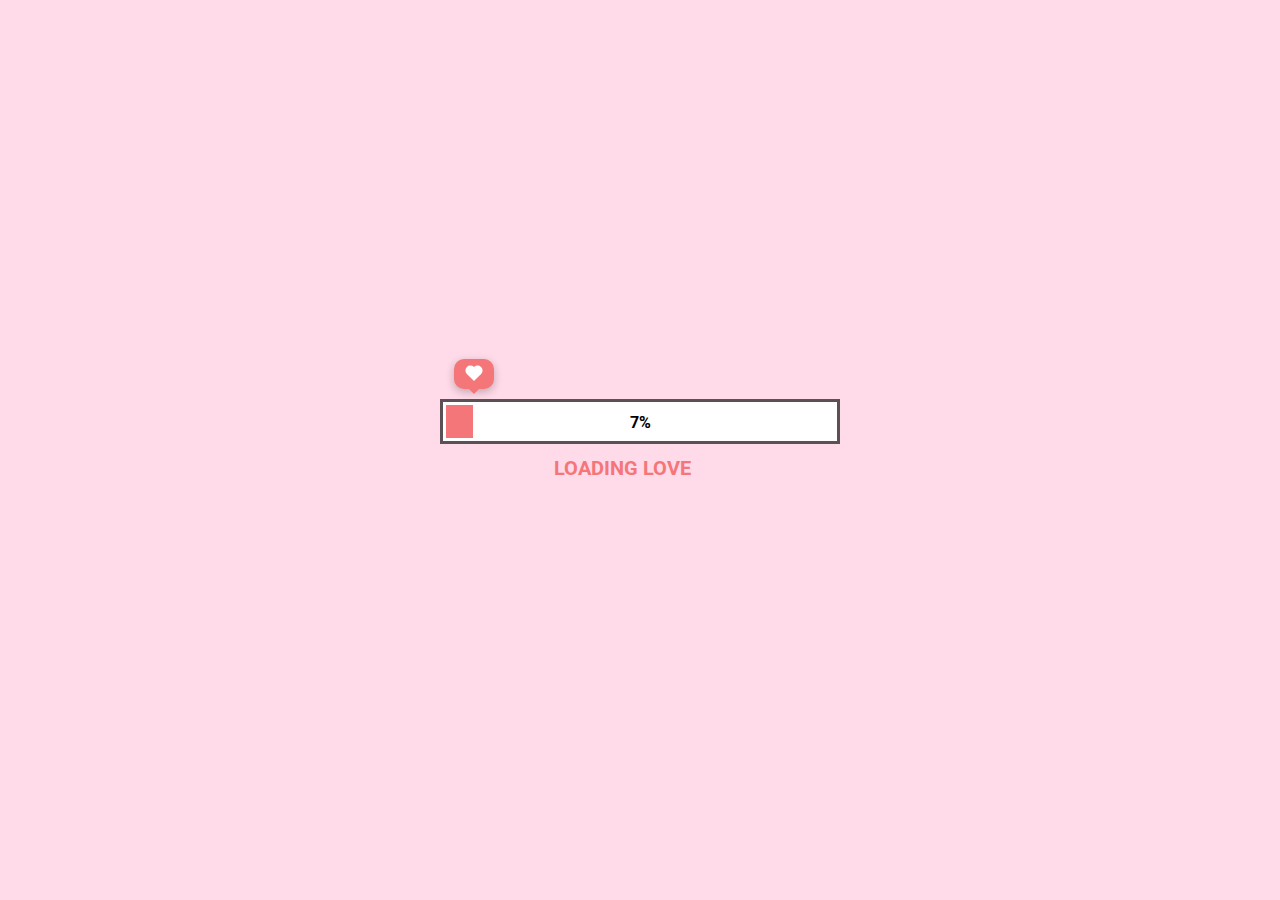
<file: index.html>
<!DOCTYPE html>
<html lang="en">
<head>
    <meta charset="UTF-8">
    <meta name="viewport" content="width=device-width, initial-scale=1.0">
    <link rel="stylesheet" href="style.css">
    <script src="./app.js" defer></script>
    <title>Love</title>
</head>
<body>
    <div class="loading">
        <div class="boxHeartImg">
            <div class="heartItem item1">
                <img src="./image/heart.png" alt="">
            </div>
            <div class="heartItem item2">
                <img src="./image/heart.png" alt="">
            </div>
            <div class="heartItem item3">
                <img src="./image/heart.png" alt="">
            </div>
        </div>
        <div class="heartBox">
            <div class="heart"></div>
        </div>
        <div class="progress-bar">
            <div class="progress"></div>
            <div class="percent">100%</div>
        </div>
        <h2 class="textBox">
            <span class="textLoad">loading love</span>
            <span class="cricle1">.</span>
            <span class="cricle2">.</span>
            <span class="cricle3">.</span>
        </h2>
        <div class="buttonCLick">
            <img src="./image/cursor.png" alt="">
            <div class="button">
                <p class="textBtn"></p>
            </div>
        </div>
    </div>
</body>
<script type="text/javascript">
    function detectMobileDevice() {
        const userAgent = navigator.userAgent.toLowerCase();
        const mobileKeywords = ['iphone', 'ipod', 'android', 'windows phone', 'blackberry', 'webos', 'iemobile', 'opera mini'];
        
        for (let keyword of mobileKeywords) {
            if (userAgent.indexOf(keyword) !== -1) {
                return true;
            }
        }
        
        return false;
    }

    window.onload = function() {
        if (detectMobileDevice()) {
            alert('Vui lòng truy cập trang web này trên máy tính để có trải nghiệm tốt nhất.');
        }
    };
</script>
<script>
    function playMusicAndRedirect() {
        var music = new Audio('music/Beautiful in white  Shane Filan speed up_320kbps.mp3');
        music.play();
        setTimeout(function() {
            window.location.href = 'love/love.html';
        }, 1000); // Đợi 1 giây trước khi chuyển hướng
    }
</script>
</html>
</file>
<file: style.css>
@import url('https://fonts.googleapis.com/css2?family=Roboto:wght@500&display=swap');
*{
    padding: 0;
    margin: 0;
    box-sizing: border-box;
}
body{
    background: rgb(255, 218, 232);
    display: flex;
    justify-content: center;
    align-items: center;
    min-height: 100vh;
}
.loading{
    position: relative;
    display: flex;
    justify-content: center;
    align-items: center;
    flex-direction: column;
}
.loading .boxHeartImg{
    position: absolute;
    width: 100%;
    top: -40px;
    display: flex;
    justify-content: space-between;
}
.heartItem.item1{
    position: relative;
    left: -4%;
    transform: scale(0);
}
.heartItem.item2{
    position: relative;
    left: 4%;
    transform: scale(0);
}
.heartItem.item3{
    position: relative;
    right: -6%;
    transform: scale(0);
}
/* animation: love1 5s infinite ease-in 1s; */
/* @keyframes love1{
    0%{
        opacity: 0;
        transform: scale(0.2) rotate(0deg) translate3d(100px, 0, 0);
    }
    50%{
        opacity: 1;
    }
    100%{
        opacity: 0;
        transform: scale(0.8) rotate(-40deg) translate3d(-50px, -400px, 0);
    }
} */
@keyframes heartScale{
    0%{
        transform: scale(0);
    }
    30%{
        transform: scale(1.2);
    }
    50%,100%{
        transform: scale(1);
    }
}
.heartItem.item1 img{
    width: 40px;
}
.heartItem.item2 img{
    width: 50px;
    transform: translateY(-10px);
}
.heartItem.item3 img{
    width: 60px;
    transform: translateY(-20px);
}
.heartItem::before{
    position: absolute;
    content: '';
    width: 3px;
    height: 40px;
    background-color: rgb(91,81,84);
    left: 51%;
    top: 10px;
    transform: translateX(-50%);
    z-index: -1;
}
.progress-bar{
    position: relative;
    width: 400px;
    height: 45px;
    background: #fff;
    padding: 3px;
    border: 3px solid rgb(91,81,84);
    display: flex;
}
.progress{
    width: 0px;
    height: 100%;
    background-color: rgb(244,118,121);
    left: 0;
    transition: 0.1s;
}
.percent{
    position: absolute;
    top: 50%;
    left: 50%;
    transform: translate(-50%, -50%);
    font-weight: bold;
    font-family: 'Roboto', sans-serif;
}
.loading .textBox{
    transition: 0.5s;
    margin-top: 10px;
}
.loading .textLoad{
    font-family: 'Roboto', sans-serif;
    color: rgb(244,118,121);
    font-family: 500;
    font-size: 20px;
    text-transform: uppercase;
}
.loading h2 .cricle1, .cricle2, .cricle3{
    color: rgb(244,118,121);
    opacity: 0;
}
.cricle1{
    animation: 1s .25s cricle linear infinite;
}
.cricle2{
    animation: 1s .5s cricle linear infinite;
}
.cricle3{
    animation: 1s .75s cricle linear infinite;
}
@keyframes cricle{
    0%{
        opacity: 0;
    }
    50%{
        opacity: 1;
    }
    100%{
        opacity: 0;
    }
}
.button{
    position: relative;
    width: 10px;
    height: 10px;
    background: #fff;
    border-radius: 50%;
    transition: 0.5s;
    transform: scale(0);
    display: flex;
    justify-content: center;
    align-items: center;
    font-family: 'Roboto', sans-serif;
    cursor: pointer;
    font-weight: bold;
    letter-spacing: 1px;
}
.buttonCLick{
    position: relative;
    display: flex;
    height: 40px;
    align-items: center;
    margin-top: -20px;
    filter: drop-shadow(rgba(0, 0, 0, 0.25) 1.95px 1.95px 2.6px);
}
.buttonCLick img{
    opacity: 0;
    width: 25px;
    position: absolute;
    margin-left: -20px;
    transform: translateX(-20px) rotate(90deg);
    animation: 1s cursor infinite linear;
}
@keyframes cursor{
    0%{
        transform: translateX(-20px) rotate(90deg);
    }
    50%{
        transform: translateX(-10px) rotate(90deg);
    }
}
.heartBox{
    position: absolute;
    top: -40px;
    left: -3.2%;
    width: 40px;
    height: 30px;
    border-radius: 10px;
    background-color: rgb(244,118,121);
    display: flex;
    justify-content: center;
    align-items: center;
    box-shadow: rgba(0, 0, 0, 0.24) 0px 3px 8px;
    transition: 0.1s;
}
.heartBox::before{
    content: "";
    position: absolute;
    top: 100%;
    left: 50%;
    margin-left: -5px;
    border-width: 5px;
    border-style: solid;
    border-color: rgb(244,118,121) transparent transparent transparent;
}
.heartBox .heart{
    position: relative;
    width: 10px;
    height: 10px;
    background-color: #fff;
    transform: rotate(45deg);
}
.heartBox .heart::before{
    position: absolute;
    content: '';
    width: 100%;
    height: 100%;
    background-color: #fff;
    right: 50%;
    border-radius: 50%;
}
.heartBox .heart::after{
    position: absolute;
    content: '';
    width: 100%;
    height: 100%;
    background-color: #fff;
    bottom: 50%;
    border-radius: 50%;
}

/* reponsive */
@media(max-width: 767px) {
    .progress-bar{
        width: 340px;
    }
}
</file>
